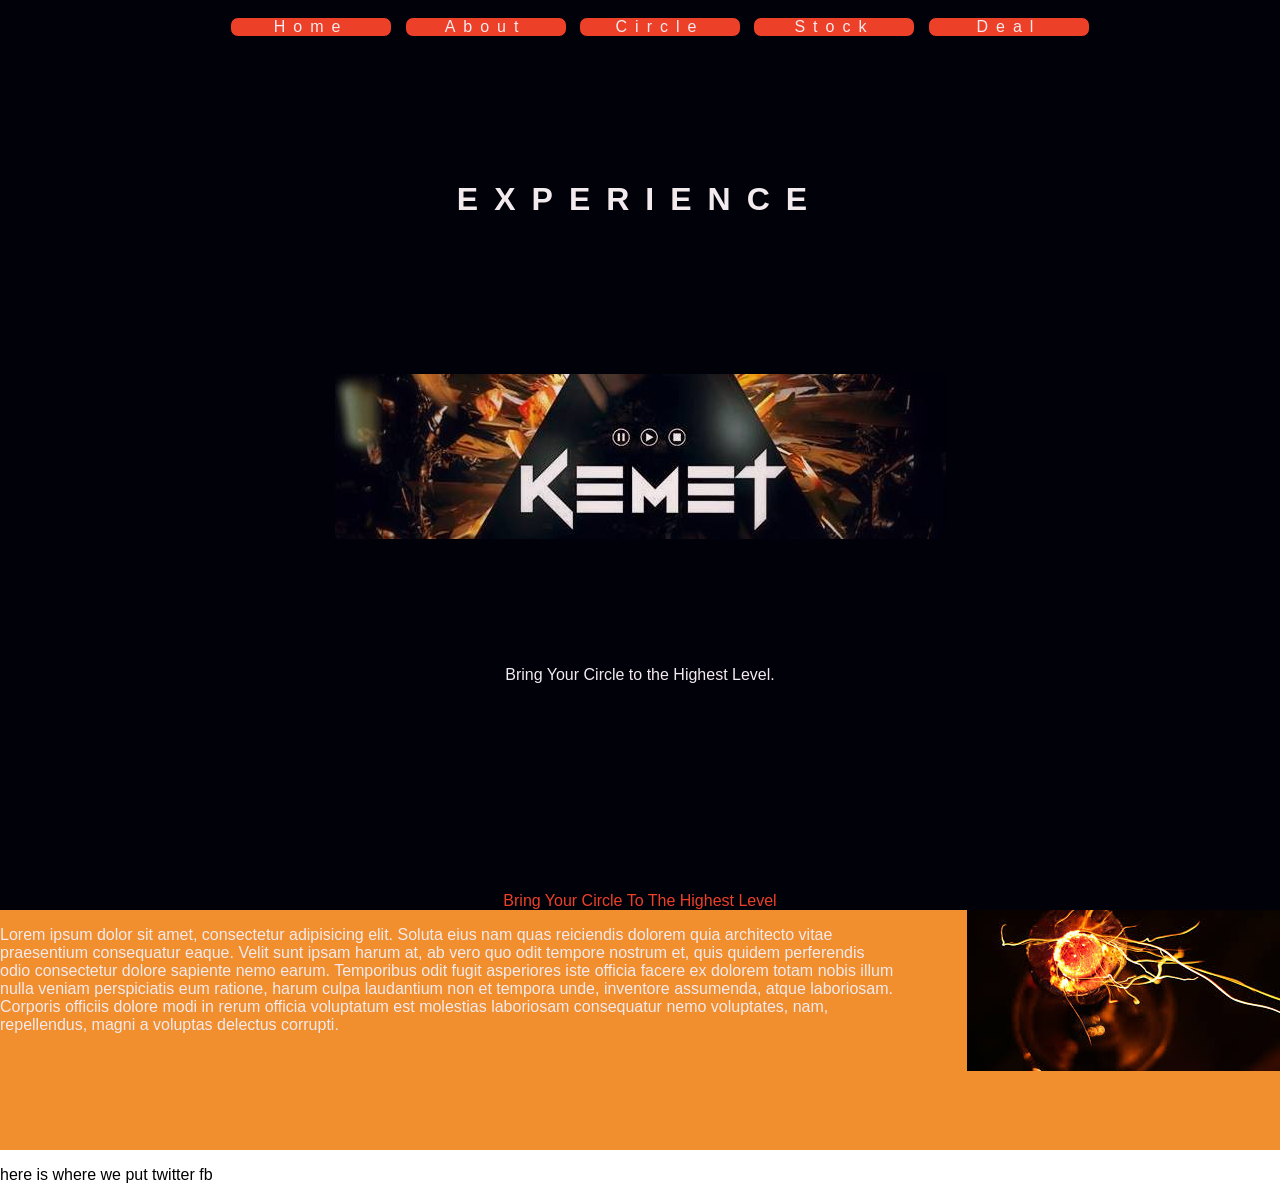
<file: index.html>
<!DOCTYPE html>
<html lang="en">
<head>
	
	<meta charset="UTF-8">
	<link rel="stylesheet" href="css/normalize.css">
	<link rel="stylesheet" href="css/kemet.css">
	
	<title>Kemet Experience</title>
</head>
<body>

<div class="top-bar">
			<ul class="links"> 
				<li><a href="kemet.html">Home</a></li>
				<li><a href="kemet.about.html">About</a></li>
				<li><a href="kemet.circle.html">Circle</a></li>
				<li><a href="kemet.stock.html">Stock</a></li>
				<li><a href="kemet.deal.html">Deal</a></li>
			</ul>
		</div>

	<nav class="nav">
		<h1>EXPERIENCE</h1>
		<p> Bring Your Circle to the Highest Level.</p>
	</nav>

		<div class="title-face">
			Bring Your Circle To The Highest Level
		</div>
	
	
		<div class="body-sell">
		<p>Lorem ipsum dolor sit amet, consectetur adipisicing elit. Soluta eius nam quas reiciendis dolorem quia architecto vitae praesentium consequatur eaque. Velit sunt ipsam harum at, ab vero quo odit tempore nostrum et, quis quidem perferendis odio consectetur dolore sapiente nemo earum. Temporibus odit fugit asperiores iste officia facere ex dolorem totam nobis illum nulla veniam perspiciatis eum ratione, harum culpa laudantium non et tempora unde, inventore assumenda, atque laboriosam. Corporis officiis dolore modi in rerum officia voluptatum est molestias laboriosam consequatur nemo voluptates, nam, repellendus, magni a voluptas delectus corrupti.</p>
		
		
		<div> 
			<img src="images/hookahfire.jpeg" >

		</div>
		</div>

	<footer>
		<p> here is where we put twitter fb </p>
	</footer>
</body>
</html>
</file>
<file: css/kemet.css>
body{
	/*margin:0%;*/
}
.nav {
	background-image: url("../images/kk_header.jpg");
	background-repeat: no-repeat;
	padding-bottom: 15%;
	/*padding-top:15%;*/

	
	background-position: 50% 50%;
	background-color:#01010a;
	
}

.nav > h1{
	color:#f3eaee;
	padding-bottom:10%;
	text-align: center;
	font-family: sans-serif;
	letter-spacing: .5em;
	margin-top:-1em;
	padding-top: 5em;
	
}

.nav > p{
	color:#f3eaee;
	margin-top: 20em;
	text-align:center;
}

.top-bar{
	background-color:#01010a;
	/*margin-top:-0.2em;*/
	border-top: 1px solid #01010a;
	margin: 0 auto;

}

.top-bar >ul{
	text-align:center;
	letter-spacing: .5em;


	}
.top-bar  ul  li a,.top-bar  ul  li a:visited, .top-bar  ul  li a:active{
	text-decoration: none;
	color:#f3eaee;
}

.top-bar  ul  li a:hover{
	background-color:#f18e2e;
	color:#f3eaee;
}

.top-bar > ul >li:hover{
	background-color:#f18e2e;
	padding:.2em;
}
.top-bar > ul > li{
	
	width:10em;
	display: inline-block;
	border: solid 1px #01010a;
	background-color:#ed4028;
	border-radius:.5em;

	
}

.title-face{
	background-color: #f3eaee;
	color:#ed4028;
	background-color: #01010a;
	text-align:center;
}

.body-sell{
	background-color: #f18e2e;
	color:#f3eaee;
	height: 15em;
}

.body-sell p {
	float: left;
	width: 70%;
}

.body-sell img{
	float:right;
}

footer
</file>
